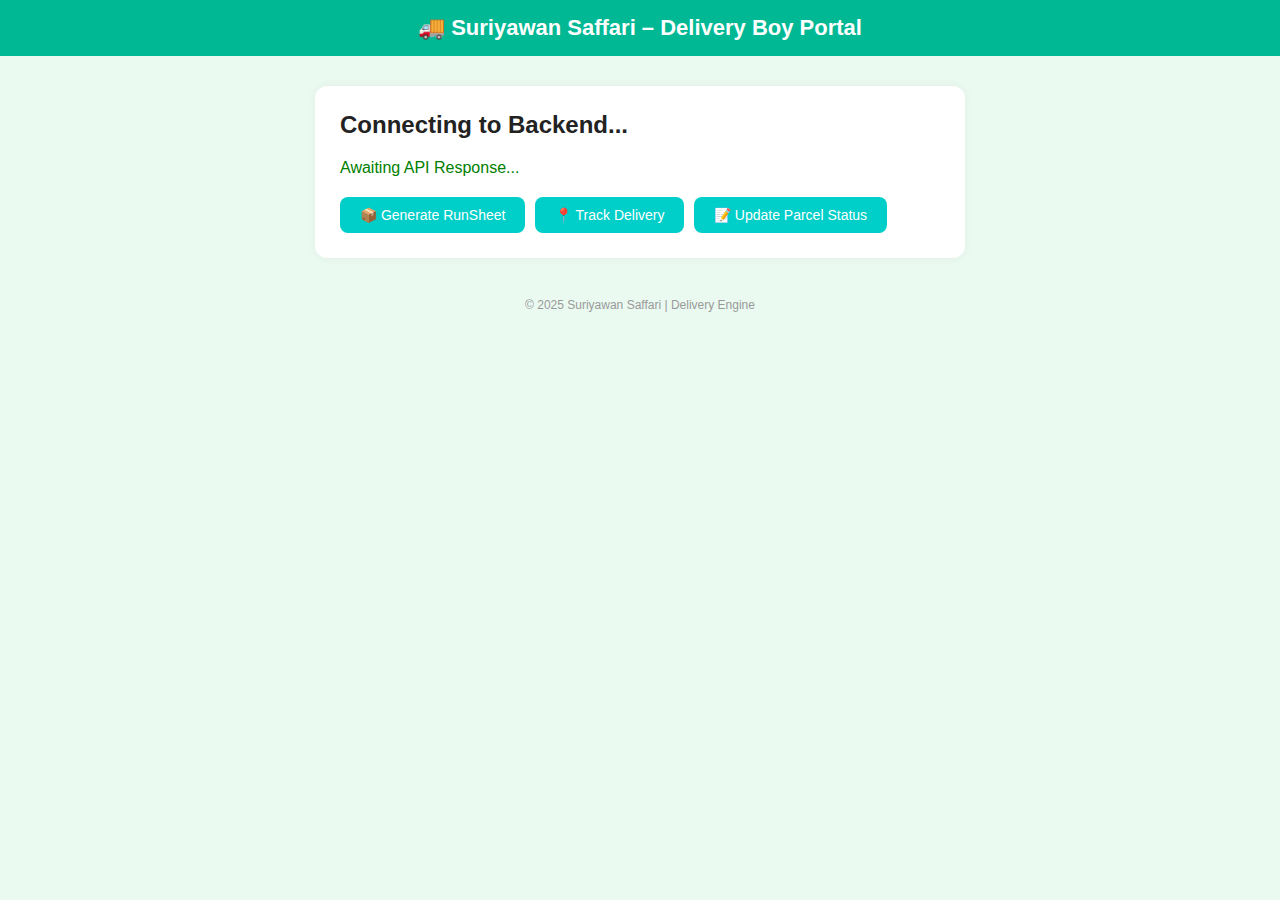
<file: index.html>
<!DOCTYPE html>
<html lang="en">
<head>
  <meta charset="UTF-8" />
  <meta name="viewport" content="width=device-width, initial-scale=1.0"/>
  <title>Delivery Boy Portal – Suriyawan Saffari</title>
  <style>
    body {
      font-family: 'Segoe UI', sans-serif;
      background: #eafaf1;
      color: #222;
      margin: 0;
      padding: 0;
      display: flex;
      flex-direction: column;
      align-items: center;
    }

    header {
      background-color: #00b894;
      color: white;
      width: 100%;
      text-align: center;
      padding: 15px;
      font-size: 22px;
      font-weight: bold;
    }

    .dashboard {
      margin-top: 30px;
      background: white;
      padding: 25px;
      border-radius: 12px;
      box-shadow: 0 0 10px rgba(0,0,0,0.05);
      width: 90%;
      max-width: 600px;
    }

    h2 {
      margin-top: 0;
    }

    .status {
      color: green;
      font-size: 16px;
      margin: 10px 0;
    }

    .btn {
      display: inline-block;
      background-color: #00cec9;
      color: white;
      padding: 10px 20px;
      margin: 10px 5px 0 0;
      border: none;
      border-radius: 8px;
      font-size: 14px;
      cursor: pointer;
      transition: background 0.3s;
    }

    .btn:hover {
      background-color: #00b894;
    }

    footer {
      margin-top: 40px;
      font-size: 12px;
      color: #999;
    }
  </style>
</head>
<body>

  <header>
    🚚 Suriyawan Saffari – Delivery Boy Portal
  </header>

  <div class="dashboard">
    <h2 id="welcome-msg">Connecting to Backend...</h2>
    <p class="status" id="status-msg">Awaiting API Response...</p>

    <button class="btn">📦 Generate RunSheet</button>
    <button class="btn">📍 Track Delivery</button>
    <button class="btn">📝 Update Parcel Status</button>
  </div>

  <footer>
    © 2025 Suriyawan Saffari | Delivery Engine
  </footer>

  <script src="script.js"></script>
</body>
</html>
</file>
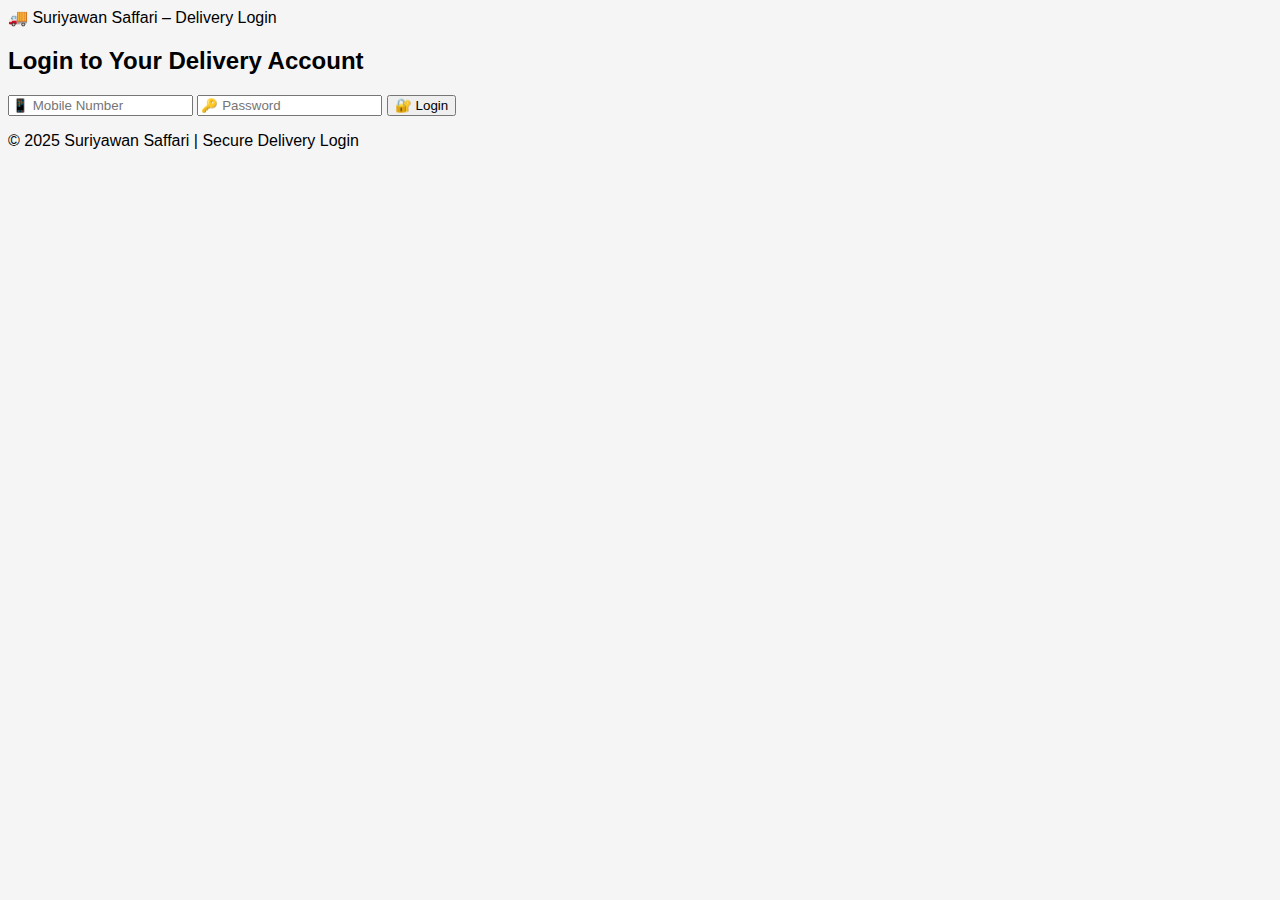
<file: dashboard.html>
<!-- Delivery Boy Dashboard -->
<!DOCTYPE html>
<html lang="en">
<head>
  <meta charset="UTF-8" />
  <meta name="viewport" content="width=device-width, initial-scale=1.0"/>
  <title>Delivery Dashboard – Suriyawan Saffari</title>
  <link rel="stylesheet" href="style.css" />
</head>
<body>
  <header>
    📦 Suriyawan Saffari – Delivery Dashboard
  </header>

  <main class="dashboard container">
    <h2 id="welcome-msg">Checking Login...</h2>
    <p class="status" id="status-msg">Fetching assigned deliveries...</p>
    <div id="deliveryList" class="delivery-list"></div>
    <button class="btn mt-20" onclick="logout()">🚪 Logout</button>
  </main>

  <footer>
    © 2025 Suriyawan Saffari | Delivery System Powered by GPS + AI Assistant
  </footer>

  <script>
    const BASE_URL = "https://suriyawan-saffari-backend.onrender.com";
    const token = localStorage.getItem("deliveryToken");

    // Redirect if not logged in
    if (!token) {
      window.location.href = "login.html";
    }

    document.addEventListener("DOMContentLoaded", () => {
      const welcome = document.getElementById("welcome-msg");
      const statusMsg = document.getElementById("status-msg");
      const deliveryList = document.getElementById("deliveryList");

      welcome.innerText = "✅ Logged In – Welcome Delivery Boy!";

      fetch(`${BASE_URL}/api/delivery/assignments`, {
        headers: {
          Authorization: `Bearer ${token}`
        }
      })
      .then(res => res.json())
      .then(data => {
        const deliveries = data.assignments || [];
        statusMsg.innerText = `📦 You have ${deliveries.length} delivery${deliveries.length !== 1 ? 'ies' : 'y'}.`;

        if (deliveries.length === 0) {
          deliveryList.innerHTML = "<p class='info'>No assignments yet.</p>";
        }

        deliveries.forEach(item => {
          const div = document.createElement("div");
          div.className = "delivery-card card mt-10";
          div.innerHTML = `
            <strong>Order ID:</strong> ${item.orderId}<br/>
            <strong>Customer:</strong> ${item.customerName}<br/>
            <strong>Address:</strong> ${item.address}<br/>
            <strong>Status:</strong> ${item.status}<br/><br/>
            <button class="btn" onclick="markDelivered('${item.orderId}')">✅ Mark as Delivered</button>
          `;
          deliveryList.appendChild(div);
        });
      })
      .catch(err => {
        statusMsg.innerText = "❌ Could not fetch deliveries.";
        console.error(err);
      });
    });

    function markDelivered(orderId) {
      fetch(`${BASE_URL}/api/delivery/update-status`, {
        method: "POST",
        headers: {
          "Content-Type": "application/json",
          Authorization: `Bearer ${token}`
        },
        body: JSON.stringify({ orderId, status: "Delivered" })
      })
      .then(res => res.json())
      .then(data => {
        alert("✅ Marked as Delivered");
        location.reload();
      })
      .catch(err => {
        alert("❌ Failed to update status");
        console.error(err);
      });
    }

    function logout() {
      localStorage.removeItem("deliveryToken");
      window.location.href = "login.html";
    }
  </script>
</body>
</html>
</file>
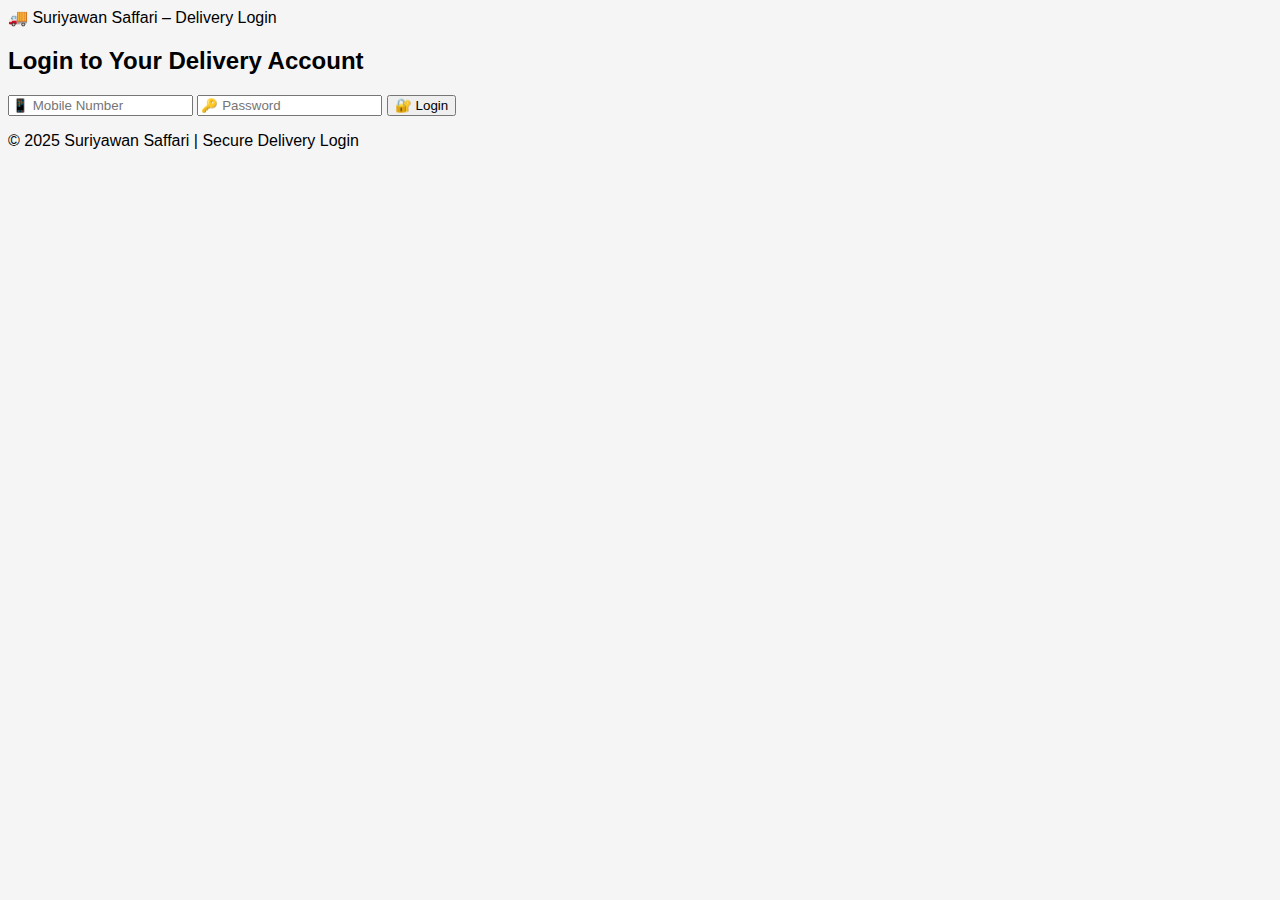
<file: login.html>
<!-- Delivery Boy Login Page -->
<!DOCTYPE html>
<html lang="en">
<head>
  <meta charset="UTF-8" />
  <meta name="viewport" content="width=device-width, initial-scale=1.0"/>
  <title>Delivery Boy Login – Suriyawan Saffari</title>
  <link rel="stylesheet" href="style.css" />
</head>
<body>
  <header>
    🚚 Suriyawan Saffari – Delivery Login
  </header>

  <main class="login-container">
    <h2>Login to Your Delivery Account</h2>
    <form id="loginForm">
      <input type="text" id="phone" placeholder="📱 Mobile Number" required />
      <input type="password" id="password" placeholder="🔑 Password" required />
      <button type="submit" class="btn">🔐 Login</button>
      <p id="loginStatus" class="status"></p>
    </form>
  </main>

  <footer>
    © 2025 Suriyawan Saffari | Secure Delivery Login
  </footer>

  <script>
    const BASE_URL = "https://suriyawan-saffari-backend.onrender.com";

    document.getElementById("loginForm").addEventListener("submit", async (e) => {
      e.preventDefault();

      const phone = document.getElementById("phone").value.trim();
      const password = document.getElementById("password").value.trim();
      const loginStatus = document.getElementById("loginStatus");

      // Clear previous message
      loginStatus.innerText = "";

      if (!phone || !password) {
        loginStatus.innerText = "❗ Both fields are required.";
        return;
      }

      try {
        const res = await fetch(`${BASE_URL}/api/delivery/login`, {
          method: "POST",
          headers: { "Content-Type": "application/json" },
          body: JSON.stringify({ phone, password })
        });

        const data = await res.json();

        if (res.ok && data.token) {
          localStorage.setItem("deliveryToken", data.token);
          window.location.href = "dashboard.html";
        } else {
          loginStatus.innerText = data.message || "❌ Invalid credentials.";
        }
      } catch (err) {
        loginStatus.innerText = "⚠️ Network or server error.";
        console.error("Login error:", err);
      }
    });
  </script>
</body>
</html>
</file>
<file: style.css>
body { font-family: Arial, sans-serif; background-color: #f5f5f5; }
</file>
